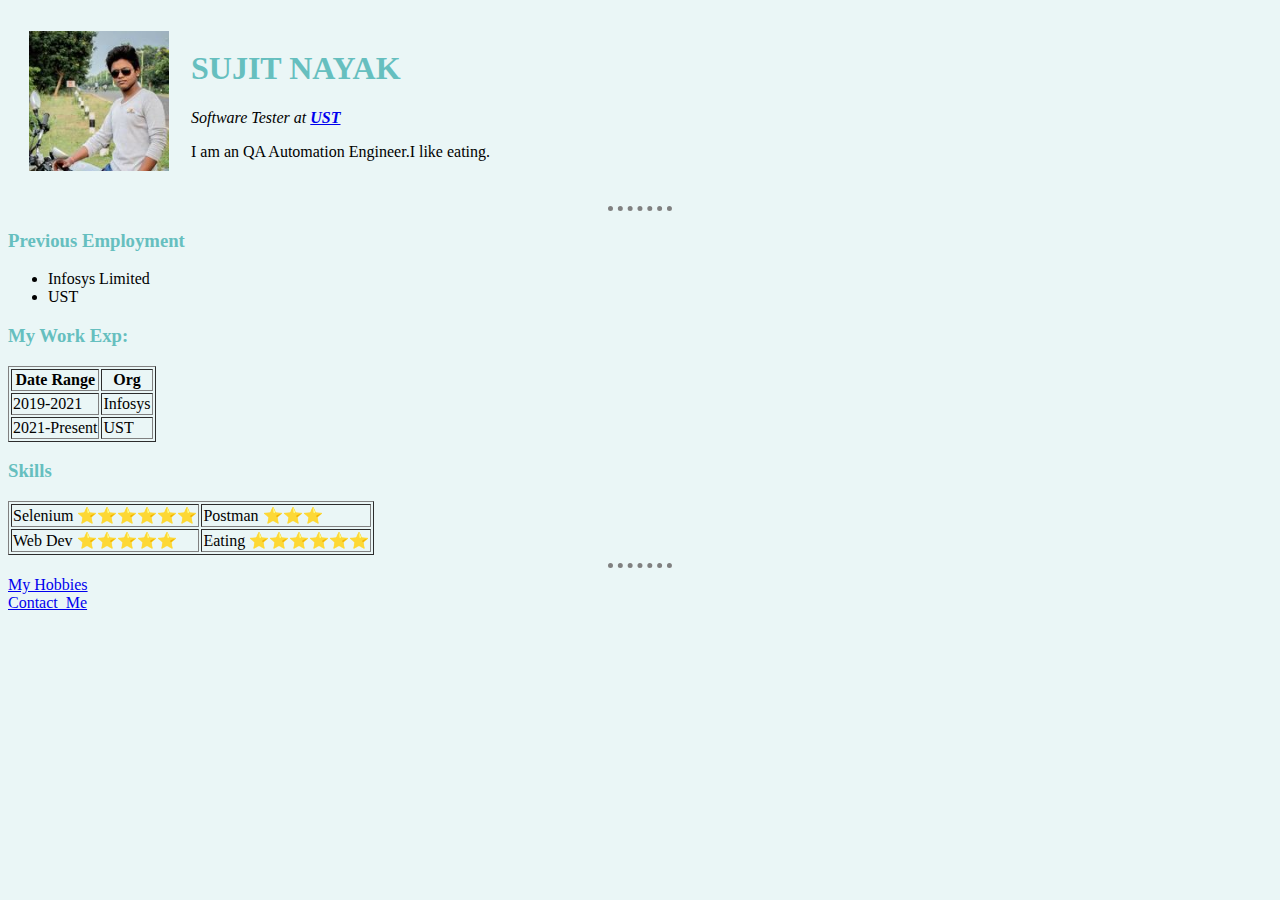
<file: HTML - Personal Site/index.html>
<!DOCTYPE html>
<html lang="en" dir="ltr">

<head>
  <meta charset="utf-8">
  <title>Sujit's Personal Site</title>
  <link rel="stylesheet" href="css/styles.css">
</head>

<body>
  <table cellspacing="20">
    <tr>
      <td><img src="FB_Pic.jpg" alt="Sujit's image"></td>
      <td><h1>SUJIT NAYAK</h1>
      <p><em>Software Tester at <strong><a href="https://www.ust.com/">UST</a></strong></b></em></p>
      <p>I am an QA Automation Engineer.I like eating.</p></td>
    </tr>
  </table>


  <hr>
  <h3>Previous Employment</h3>
  <ul>
    <li>Infosys Limited</li>
    <li>UST</li>
  </ul>
  <h3>My Work Exp:</h3>
  <table border="1">
    <thead>
      <tr>
        <th>Date Range</th>
        <th>Org</th>
      </tr>
    </thead>
    <tbody>
      <tr>
        <td>2019-2021</td>
        <td>Infosys</td>
      </tr>
      <tr>
        <td>2021-Present</td>
        <td>UST</td>
      </tr>
    </tbody>

  </table>

  <h3>Skills</h3>
  <table border="1">
    <tbody>
      <tr>
        <td>Selenium ⭐⭐⭐⭐⭐⭐</td>
        <td>Postman ⭐⭐⭐</td>
      
      </tr>
      <tr>
        <td>Web Dev ⭐⭐⭐⭐⭐</td>
        <td>Eating ⭐⭐⭐⭐⭐⭐</td>
      </tr>
    </tbody>

  </table>
  <hr>
  <a href="Hobbies.html">My Hobbies</a><br>
  <a href="Contact_Me.html">Contact_Me</a>
</body>
</html>
</file>
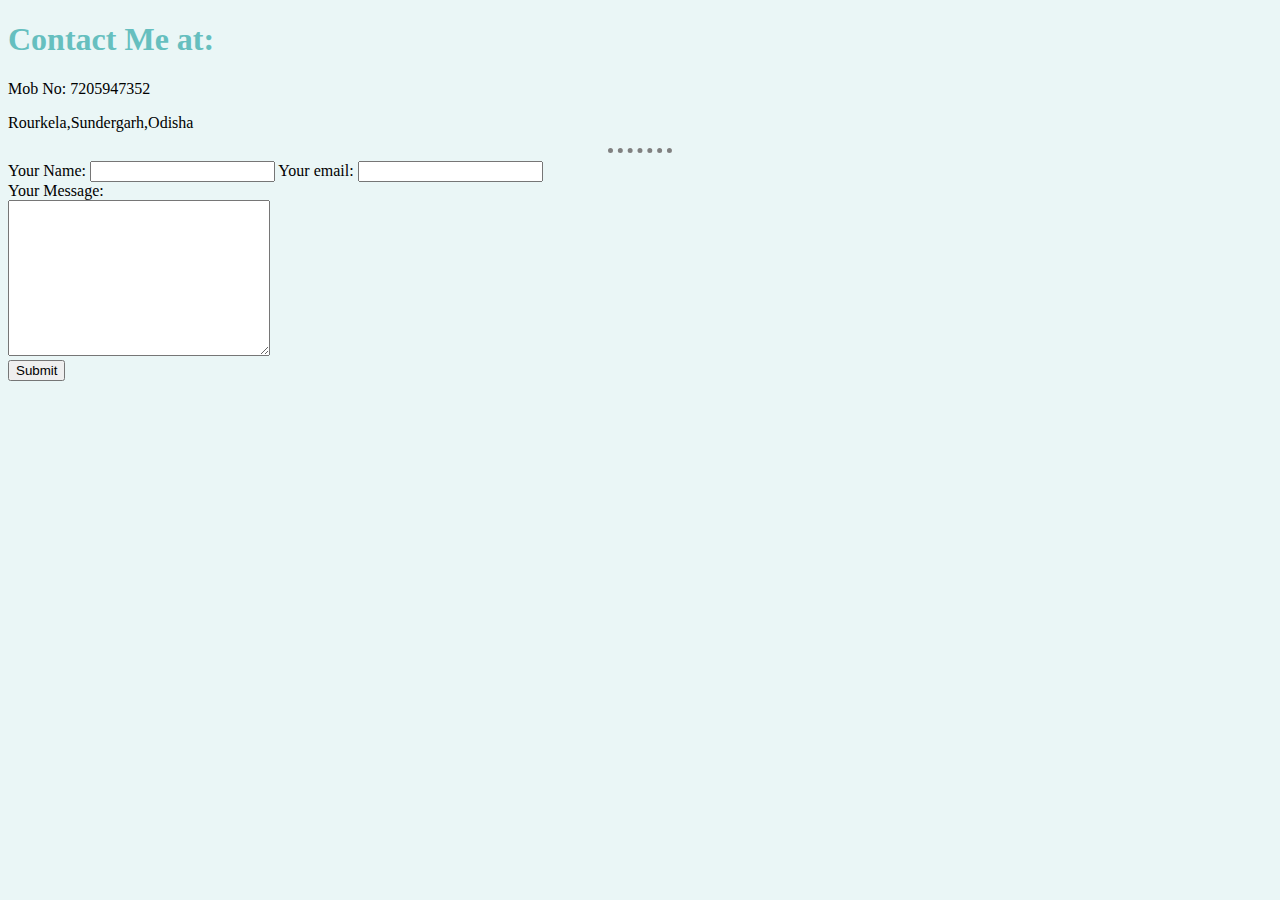
<file: HTML - Personal Site/Contact_Me.html>
<!DOCTYPE html>
<html lang="en" dir="ltr">
  <head>
    <meta charset="utf-8">
    <title>My Contact</title>
    <link rel="stylesheet" href="css/styles.css">
  </head>
  <body>
    <h1><strong>Contact Me at:</strong></h1>
    <p>Mob No: 7205947352</p>
    <p>Rourkela,Sundergarh,Odisha</p>
    <hr>
    <form class="" action="mailto:princekumar72054@gmail.com" method="post" enctype="text/plain">
      <label>Your Name:</label>
      <input type="text" name="yourName" value="">
      <label>Your email:</label>
      <input type="email" name="yourEmail" value=""><br>
      <label>Your Message:</label><br>
      <textarea name="yourMsg" rows="10" cols="30"></textarea><br>
      <input type="submit" name="" ><br>
    </form>

  </body>
</html>
</file>
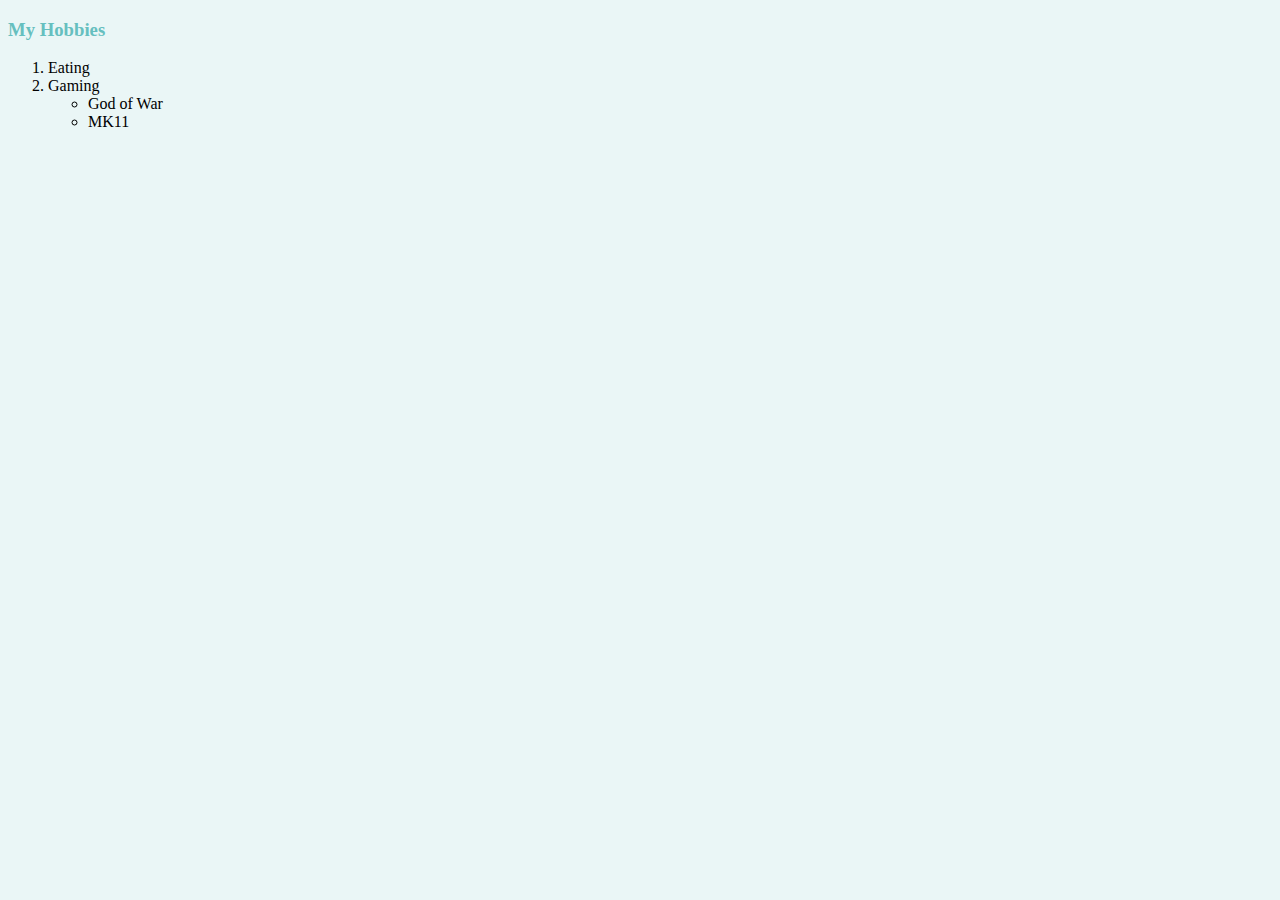
<file: HTML - Personal Site/Hobbies.html>
<!DOCTYPE html>
<html lang="en" dir="ltr">
  <head>
    <meta charset="utf-8">
    <title>My Hobbies</title>
    <link rel="stylesheet" href="css/styles.css">
  </head>
  <body>
    <h3>My Hobbies</h3>
    <ol>
      <li>Eating</li>
      <li>Gaming
        <ul>
          <li>God of War</li>
          <li>MK11</li>
        </ul>
      </li>
    </ol>
  </body>
</html>
</file>
<file: HTML - Personal Site/css/styles.css>
body{
    background-color:#EAf6F6;
  }
  hr{
    border-style: dotted none none;
    border-width: 5px;
    border-color: grey;
    height: 0px;
    width: 5%;
    
  }
  img{
    height: 140px;
  }
  h1{
      color: #66BFBF;
      text-shadow: 1px;
  }
  h3{
      color: #66BFBF;
      
  }
</file>
